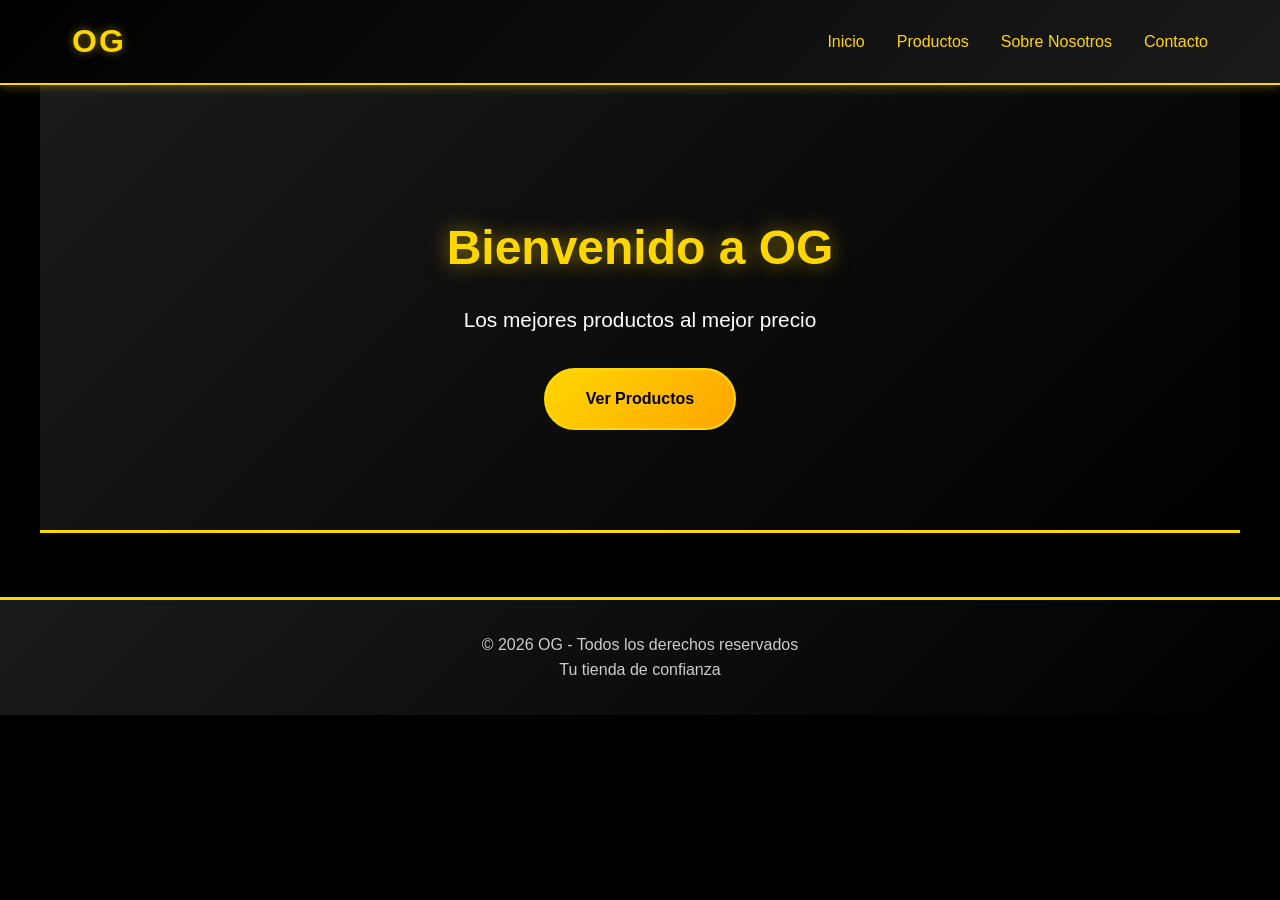
<file: index.html>
<!DOCTYPE html>
<html lang="es">
<head>
    <meta charset="UTF-8">
    <meta name="viewport" content="width=device-width, initial-scale=1.0">
    <title>OG - Inicio</title>
    <link rel="stylesheet" href="index.css">
</head>
<body>
    <!-- Header -->
    <header>
        <nav>
            <div class="logo">OG</div>
            <ul>
                <li><a href="index.html">Inicio</a></li>
                <li><a href="productos.html">Productos</a></li>
                <li><a href="sobre.html">Sobre Nosotros</a></li>
                <li><a href="contacto.html">Contacto</a></li>
            </ul>
        </nav>
    </header>

    <!-- Hero Section -->
    <section id="inicio" class="hero">
        <h1>Bienvenido a OG</h1>
        <p>Los mejores productos al mejor precio</p>
        <a href="productos.html" class="btn">Ver Productos</a>
    </section>

    <!-- Footer -->
    <footer>
        <p>&copy; 2026 OG - Todos los derechos reservados</p>
        <p>Tu tienda de confianza</p>
    </footer>
</body>
</html>
</file>
<file: index.css>
* {
    margin: 0;
    padding: 0;
    box-sizing: border-box;
}

body {
    font-family: 'Segoe UI', Tahoma, Geneva, Verdana, sans-serif;
    line-height: 1.6;
    color: #ffffff;
    background-color: #000000;
}

/* Header y Navegación */
header {
    background: linear-gradient(135deg, #000000 0%, #1a1a1a 100%);
    color: #FFD700;
    padding: 1rem 0;
    position: fixed;
    width: 100%;
    top: 0;
    z-index: 1000;
    box-shadow: 0 2px 10px rgba(255, 215, 0, 0.3);
    border-bottom: 2px solid #FFD700;
}

nav {
    max-width: 1200px;
    margin: 0 auto;
    display: flex;
    justify-content: space-between;
    align-items: center;
    padding: 0 2rem;
}

.logo {
    font-size: 2rem;
    font-weight: bold;
    letter-spacing: 2px;
    color: #FFD700;
    text-shadow: 0 0 10px rgba(255, 215, 0, 0.5);
}

nav ul {
    display: flex;
    list-style: none;
    gap: 2rem;
}

nav a {
    color: #FFD700;
    text-decoration: none;
    transition: all 0.3s;
    font-weight: 500;
}

nav a:hover {
    color: #FFA500;
    text-shadow: 0 0 10px rgba(255, 215, 0, 0.8);
}

/* Sección Hero */
.hero {
    background: linear-gradient(135deg, #1a1a1a 0%, #000000 100%);
    color: #FFD700;
    text-align: center;
    padding: 150px 2rem 100px;
    margin-top: 60px;
    border-bottom: 3px solid #FFD700;
}

.hero h1 {
    font-size: 3rem;
    margin-bottom: 1rem;
    text-shadow: 0 0 20px rgba(255, 215, 0, 0.5);
}

.hero p {
    font-size: 1.3rem;
    margin-bottom: 2rem;
    color: #ffffff;
}

.btn {
    display: inline-block;
    background: linear-gradient(135deg, #FFD700 0%, #FFA500 100%);
    color: #000000;
    padding: 1rem 2.5rem;
    text-decoration: none;
    border-radius: 50px;
    font-weight: bold;
    transition: transform 0.3s, box-shadow 0.3s;
    border: 2px solid #FFD700;
}

.btn:hover {
    transform: translateY(-3px);
    box-shadow: 0 10px 30px rgba(255, 215, 0, 0.6);
}

/* Secciones */
section {
    max-width: 1200px;
    margin: 0 auto;
    padding: 4rem 2rem;
}

h2 {
    text-align: center;
    font-size: 2.5rem;
    margin-bottom: 3rem;
    color: #FFD700;
    text-shadow: 0 0 15px rgba(255, 215, 0, 0.4);
}

/* Productos */
.productos-grid {
    display: grid;
    grid-template-columns: repeat(auto-fit, minmax(280px, 1fr));
    gap: 2rem;
    margin-top: 2rem;
}

.producto-card {
    background: linear-gradient(135deg, #1a1a1a 0%, #0a0a0a 100%);
    border-radius: 15px;
    overflow: hidden;
    box-shadow: 0 5px 15px rgba(255, 215, 0, 0.2);
    transition: transform 0.3s, box-shadow 0.3s;
    border: 2px solid #333;
}

.producto-card:hover {
    transform: translateY(-10px);
    box-shadow: 0 15px 40px rgba(255, 215, 0, 0.5);
    border-color: #FFD700;
}

.producto-img {
    width: 100%;
    height: 250px;
    background: linear-gradient(135deg, #2a2a2a 0%, #1a1a1a 100%);
    display: flex;
    align-items: center;
    justify-content: center;
    font-size: 3rem;
    border-bottom: 2px solid #FFD700;
}

.producto-info {
    padding: 1.5rem;
}

.producto-info h3 {
    margin-bottom: 0.5rem;
    color: #FFD700;
}

.producto-info p {
    color: #cccccc;
    margin-bottom: 1rem;
}

.precio {
    font-size: 1.5rem;
    color: #FFD700;
    font-weight: bold;
    text-shadow: 0 0 10px rgba(255, 215, 0, 0.3);
}

/* Sobre Nosotros */
.sobre-contenido {
    text-align: center;
    max-width: 800px;
    margin: 0 auto;
}

.sobre-contenido p {
    font-size: 1.1rem;
    line-height: 1.8;
    color: #cccccc;
    margin-bottom: 1.5rem;
}

.sobre-contenido strong {
    color: #FFD700;
}

/* Contacto */
.contacto-contenido {
    display: grid;
    grid-template-columns: 1fr 1fr;
    gap: 3rem;
    align-items: start;
}

.contacto-info {
    background: linear-gradient(135deg, #1a1a1a 0%, #0a0a0a 100%);
    padding: 2rem;
    border-radius: 15px;
    border: 2px solid #333;
}

.contacto-info h3 {
    color: #FFD700;
    margin-bottom: 1.5rem;
}

.contacto-item {
    display: flex;
    align-items: center;
    gap: 1rem;
    margin-bottom: 1.5rem;
}

.contacto-item span {
    font-size: 1.5rem;
}

.contacto-item strong {
    color: #FFD700;
}

form {
    display: flex;
    flex-direction: column;
    gap: 1rem;
}

input, textarea {
    padding: 1rem;
    border: 2px solid #333;
    background-color: #1a1a1a;
    color: #ffffff;
    border-radius: 10px;
    font-size: 1rem;
    font-family: inherit;
    transition: border-color 0.3s, box-shadow 0.3s;
}

input:focus, textarea:focus {
    outline: none;
    border-color: #FFD700;
    box-shadow: 0 0 15px rgba(255, 215, 0, 0.3);
}

input::placeholder, textarea::placeholder {
    color: #888;
}

textarea {
    resize: vertical;
    min-height: 150px;
}

button {
    background: linear-gradient(135deg, #FFD700 0%, #FFA500 100%);
    color: #000000;
    border: 2px solid #FFD700;
    padding: 1rem 2rem;
    border-radius: 50px;
    font-size: 1rem;
    font-weight: bold;
    cursor: pointer;
    transition: transform 0.3s, box-shadow 0.3s;
}

button:hover {
    transform: translateY(-3px);
    box-shadow: 0 10px 30px rgba(255, 215, 0, 0.6);
}

/* Footer */
footer {
    background: linear-gradient(135deg, #1a1a1a 0%, #000000 100%);
    color: #FFD700;
    text-align: center;
    padding: 2rem;
    margin-top: 4rem;
    border-top: 3px solid #FFD700;
}

footer p {
    color: #cccccc;
}

/* Responsive */
@media (max-width: 768px) {
    .hero h1 {
        font-size: 2rem;
    }
    
    .hero p {
        font-size: 1rem;
    }
    
    nav ul {
        flex-direction: column;
        gap: 1rem;
    }
    
    .contacto-contenido {
        grid-template-columns: 1fr;
    }
}
</file>
